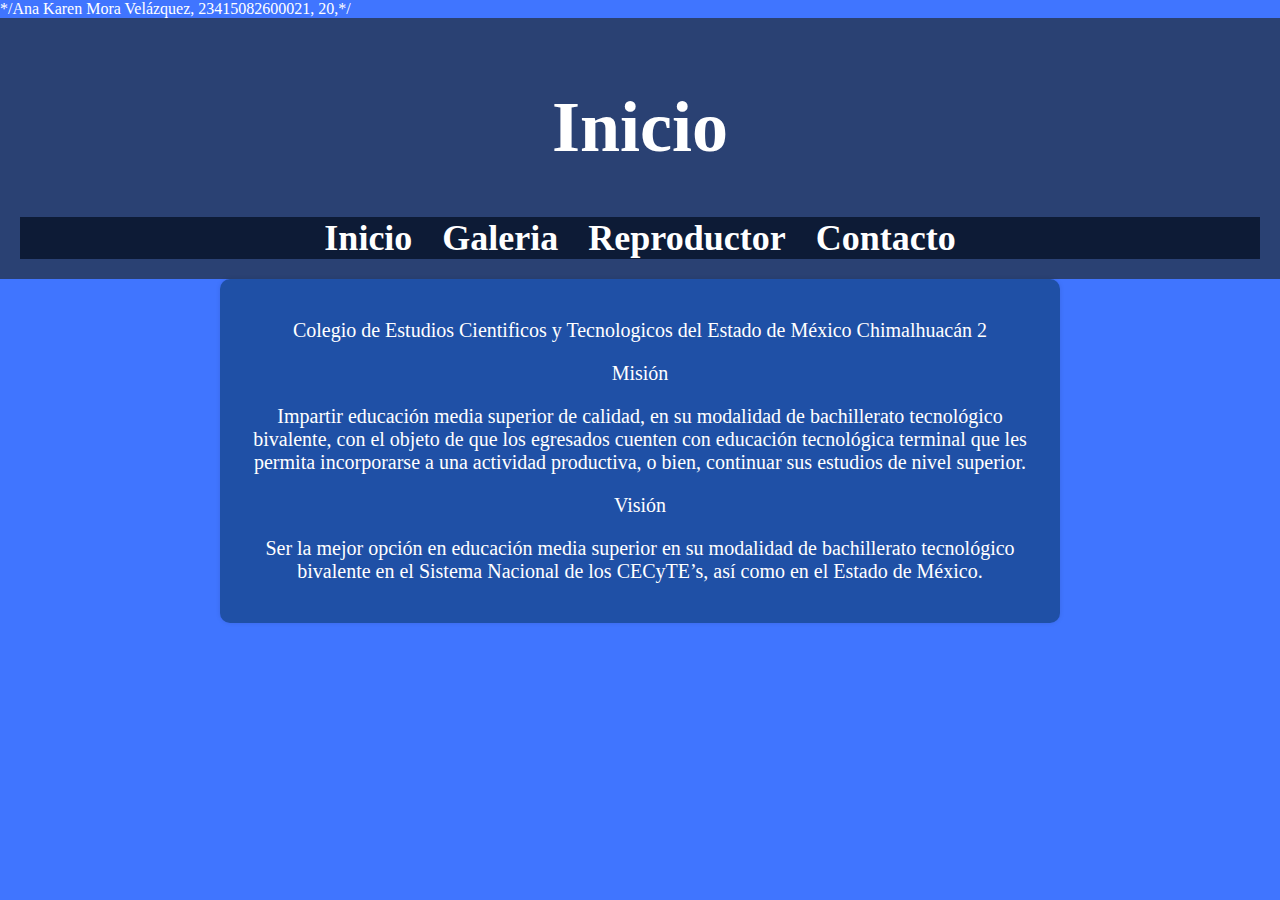
<file: index.html>
<!DOCTYPE html>
<html lang="es">
	*/Ana Karen Mora Velázquez, 23415082600021, 20,*/
<head>
	<meta charset="UTF-8">
	<meta name="viewport" content="width=device-width, initial-scale=1.0">
	<title>Inicio</title>
	<link rel="stylesheet" href="css/style.css">
</head>
<body>
	<header>
		<h1>Inicio</h1>
		 <nav>
      <ul>
        <li><a href="index.html">Inicio</a></li>
        <li><a href="index2.html">Galeria</a></li>
        <li><a href="index3.html">Reproductor</a></li>
        <li><a href="index4.html">Contacto</a></li>
      </ul>
    </nav>
    </header>

    <main>
    	<section>
    		<p>Colegio de Estudios Cientificos y Tecnologicos del Estado de México Chimalhuacán 2</p>
    		<p>Misión</p>
    		<p>Impartir educación media superior de calidad, en su modalidad de bachillerato tecnológico bivalente, con el objeto de que los egresados cuenten con educación tecnológica terminal que les permita incorporarse a una actividad productiva, o bien, continuar sus estudios de nivel superior.</p>
    		<p>Visión</p>
    		<p>Ser la mejor opción en educación media superior en su modalidad de bachillerato tecnológico bivalente en el Sistema Nacional de los CECyTE’s, así como en el Estado de México.</p>

    	</section>
    </main>
  </section>
</main>
</body>

</html>
</file>
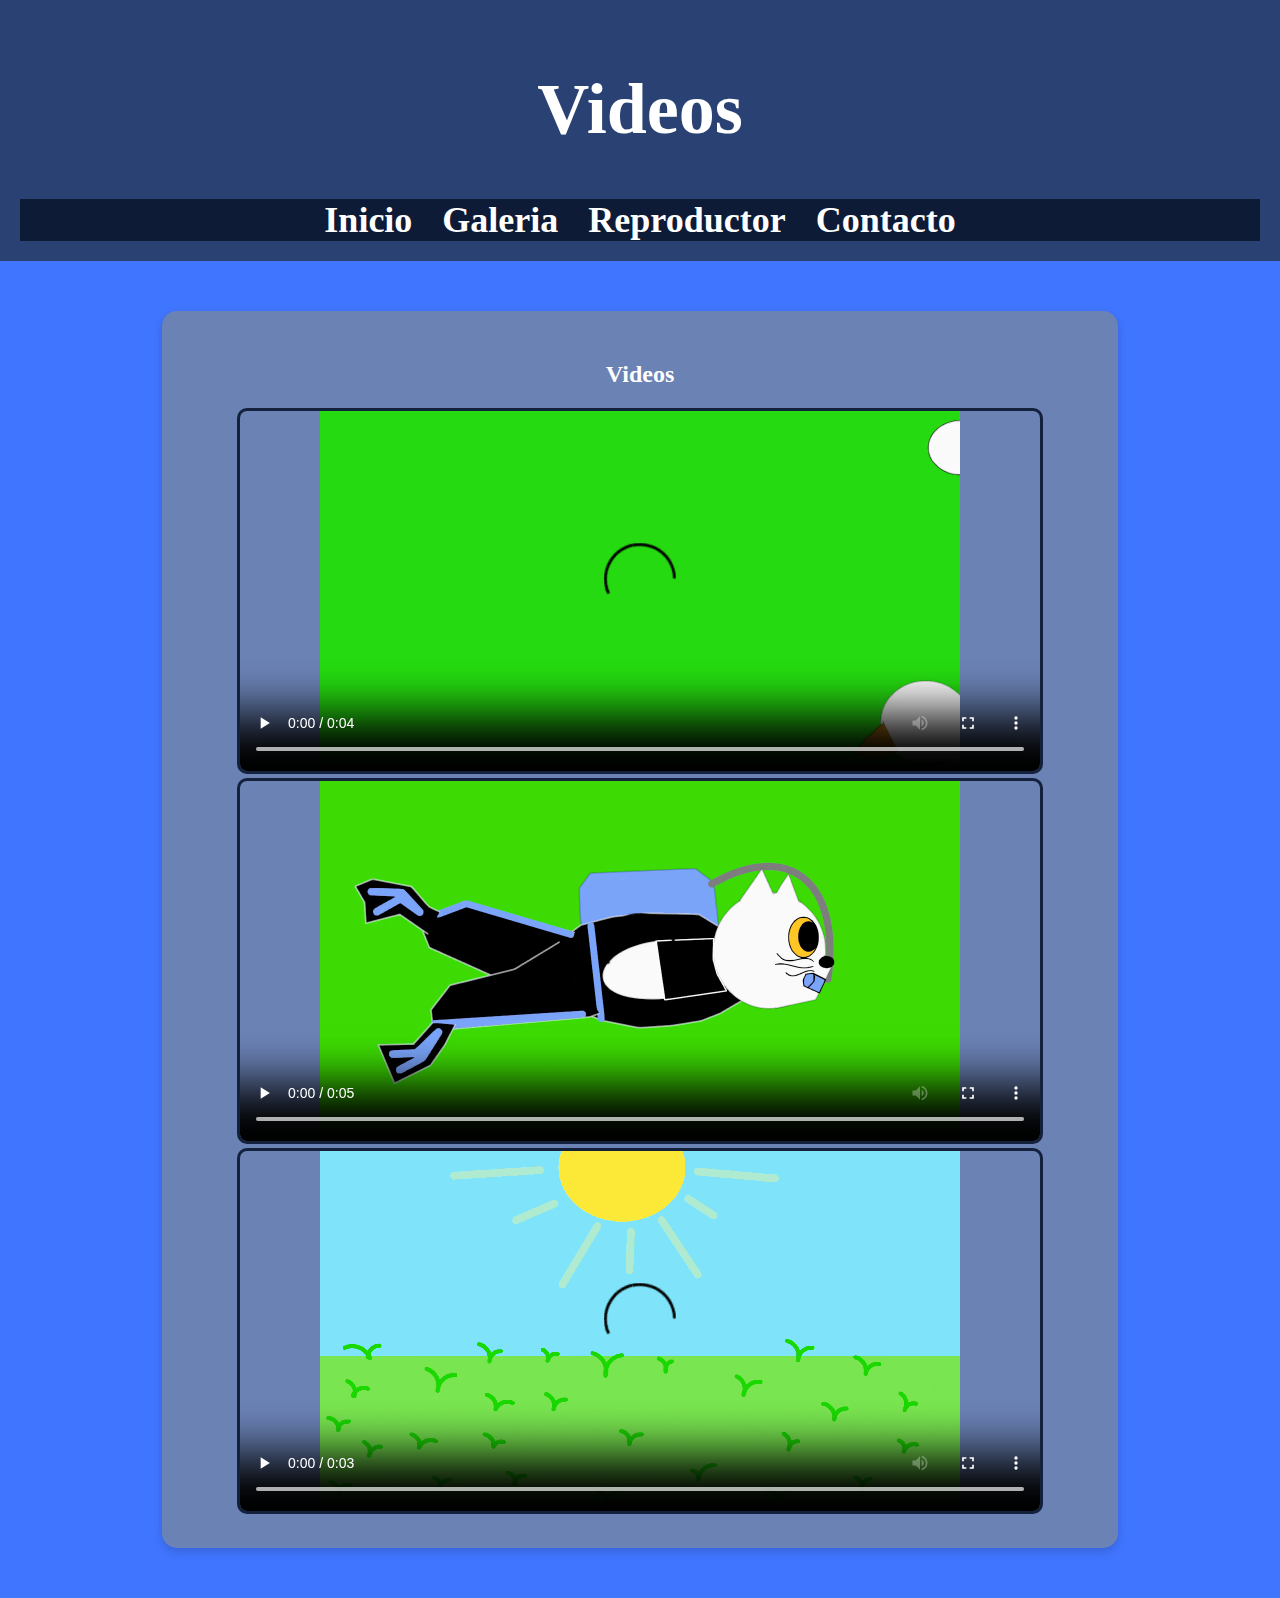
<file: index3.html>
<!DOCTYPE html>
<html lang="es">
<head>
	<meta charset="UTF-8">
	<meta name="viewport" content="width=device-width, initial-scale=1.0">
	<title>Reproductor</title>
	<link rel="stylesheet" href="css/style3.css">
</head>
<body>
	<header>
		<h1>Videos</h1>
		<nav>
			<ul>
				<li><a href="index.html">Inicio</a></li>
				<li><a href="index2.html">Galeria</a></li>
				<li><a href="index3.html">Reproductor</a></li>
				<li><a href="index4.html">Contacto</a></li>
			</ul>
		</nav>

	</header>
	  <section class="contenedor-video">
    <h2>Videos</h2>
    <video controls width="640" height="360">
      <source src="video/escena1.mkv" type="video/mp4">
      Tu navegador no soporta el elemento de video.
  </video>
  <video controls width="640" height="360">
      <source src="video/escena7y8.mp4" type="video/mp4">
      	tu navegador no soporta el elemento de video.
      </video>
      <video controls width="640" height="360">
      	<source src="video/Florecita.mp4" type="video/mp4">
      		tu navegador no soporta el elemento de video.
      	</video>
    </video>
      </section>
</body>
</html>
</file>
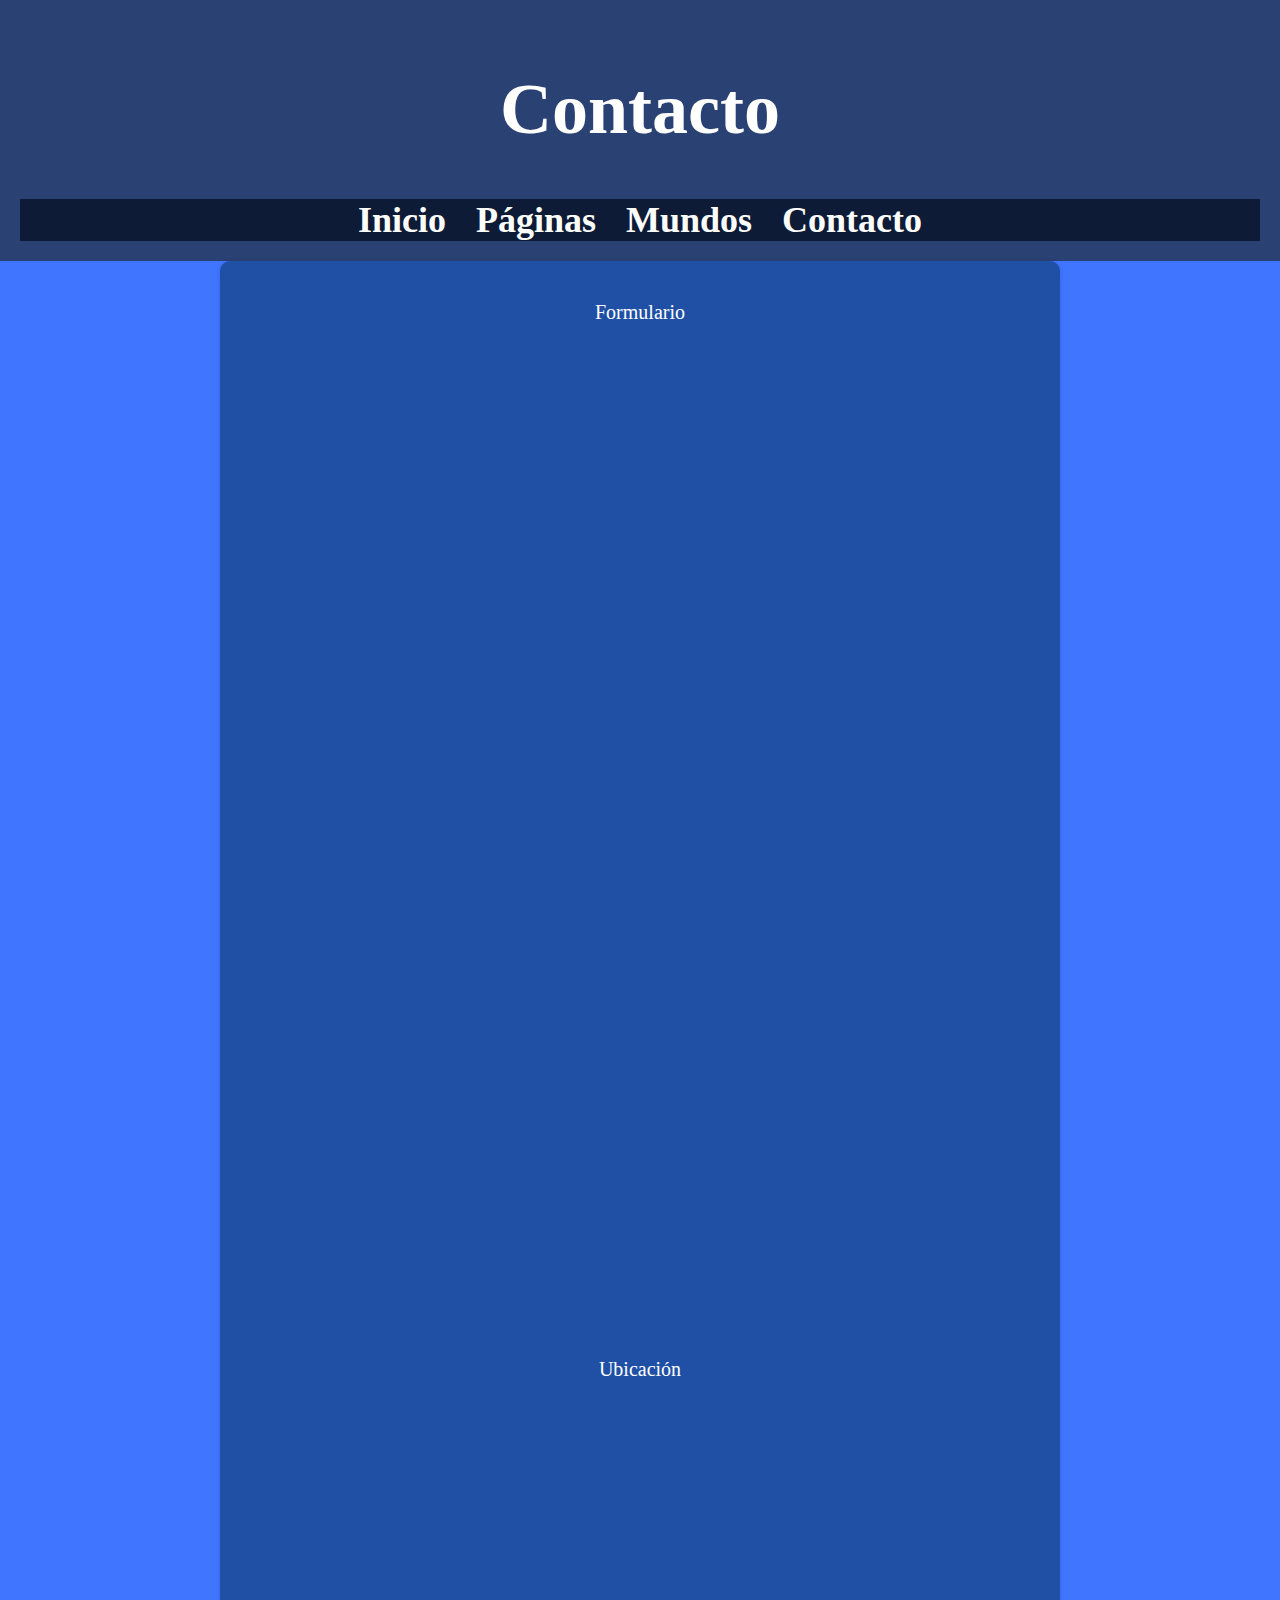
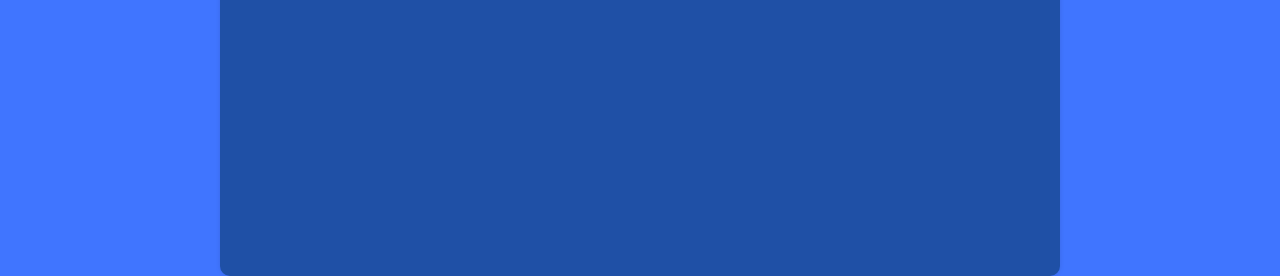
<file: index4.html>
<!DOCTYPE html>
<html lang="es">
<head>
	<meta charset="UTF-8">
	<meta name="viewport" content="width=device-width, initial-scale=1.0">
	<title>Contacto</title>
	<link rel="stylesheet" href="css/style4.css">
</head>
<body>
	<header>
		<h1>Contacto</h1>
		 <nav>
      <ul>
        <li><a href="index.html">Inicio</a></li>
        <li><a href="index2.html">Páginas</a></li>
        <li><a href="index3.html">Mundos</a></li>
        <li><a href="index4.html">Contacto</a></li>
      </ul>
    </nav>
    </header>
    <main>
        <p>Formulario</p>
        <iframe src="https://docs.google.com/forms/d/e/1FAIpQLSfJxsWWtBt4E78XYuQe80onC5gBkvTwcq2YiPECsvrPEtAXSg/viewform?embedded=true" width="640" height="989" frameborder="0" marginheight="0" marginwidth="0">Cargando…</iframe>

<p>Ubicación</p>

<iframe src="https://www.google.com/maps/embed?pb=!1m18!1m12!1m3!1d1881.1536797405774!2d-98.973841592729!3d19.442310725433416!2m3!1f0!2f0!3f0!3m2!1i1024!2i768!4f13.1!3m3!1m2!1s0x85d1e4819c1d7ce5%3A0x19bd56ab9c18548d!2sCECYTEM%20CHIMALHUAC%C3%81N%20II!5e0!3m2!1ses-419!2smx!4v1762490628094!5m2!1ses-419!2smx" width="600" height="450" style="border:0;" allowfullscreen="" loading="lazy" referrerpolicy="no-referrer-when-downgrade"></iframe>

</main>
</body>
</html>
</file>
<file: css/style.css>
body {
  font-family: Script MT Bolds;
  color: white;
  margin: 0;
  padding: 0;
  background-color: #4075FF;
}

header {
  font-family: Script MT Bold;
  font-size: 36px;
  background-color: #2A4173;
  color: white;
  padding: 20px;
  text-align: center;
}

nav ul {
  list-style: none;
  padding: 0;
  display: flex;
  justify-content: center;
  background-color: #0D1B36;
  margin: 0;
}

nav li {
  margin: 0 15px;
}

nav a {
  color: white;
  text-decoration: none;
  font-weight: bold;
}

nav a.active, nav a:hover {
  text-decoration: underline;
}

main {
  text-align: center;
  font-size: 20px;
  padding: 20px;
  max-width: 800px;
  margin: auto;
  background: #1F50A6;
  border-radius: 10px;
  box-shadow: 0 0 5px rgba(0,0,0,0.1);
}

form {
  display: flex;
  flex-direction: column;
}

input, textarea, button {
  margin-top: 10px;
  padding: 10px;
  font-size: 1em;
}

button {
  background-color: #004080;
  color: white;
  border: none;
  cursor: pointer;
}

button:hover {
  background-color: #003366;
}
</file>
<file: css/style3.css>
body {
  font-family: Script MT Bolds;
  color: white;
  margin: 0;
  padding: 0;
  background-color: #4075FF;
}

header {
  font-family: Script MT Bold;
  font-size: 36px;
  background-color: #2A4173;
  color: white;
  padding: 20px;
  text-align: center;
}

nav ul {
  list-style: none;
  padding: 0;
  display: flex;
  justify-content: center;
  background-color: #0D1B36;
  margin: 0;
}

nav li {
  margin: 0 15px;
}

nav a {
  color: white;
  text-decoration: none;
  font-weight: bold;
}

nav a.active, nav a:hover {
  text-decoration: underline;
}

main {
  text-align: center;
  font-size: 20px;
  padding: 20px;
  max-width: 800px;
  margin: auto;
  background: #1F50A6;
  border-radius: 10px;
  box-shadow: 0 0 5px rgba(0,0,0,0.1);
}

form {
  display: flex;
  flex-direction: column;
}

input, textarea, button {
  margin-top: 10px;
  padding: 10px;
  font-size: 1em;
}

button {
  background-color: #004080;
  color: white;
  border: none;
  cursor: pointer;
}

button:hover {
  background-color: #003366;
}

.contenedor-video {
  text-align: center;
  background-color: #6B82B5;
  margin: 50px auto;
  padding: 30px;
  border-radius: 15px;
  width: 70%;
  box-shadow: 0 4px 10px rgba(0,0,0,0.15);
}

video {
  border-radius: 10px;
  border: 3px solid #14213d;
  width: 90%;
  max-width: 800px;
}
</file>
<file: css/style4.css>
body {
  font-family: Script MT Bolds;
  color: white;
  margin: 0;
  padding: 0;
  background-color: #4075FF;
}

header {
  font-family: Script MT Bold;
  font-size: 36px;
  background-color: #2A4173;
  color: white;
  padding: 20px;
  text-align: center;
}

nav ul {
  list-style: none;
  padding: 0;
  display: flex;
  justify-content: center;
  background-color: #0D1B36;
  margin: 0;
}

nav li {
  margin: 0 15px;
}

nav a {
  color: white;
  text-decoration: none;
  font-weight: bold;
}

nav a.active, nav a:hover {
  text-decoration: underline;
}

main {
  text-align: center;
  font-size: 20px;
  padding: 20px;
  max-width: 800px;
  margin: auto;
  background: #1F50A6;
  border-radius: 10px;
  box-shadow: 0 0 5px rgba(0,0,0,0.1);
}

form {
  display: flex;
  flex-direction: column;
}

input, textarea, button {
  margin-top: 10px;
  padding: 10px;
  font-size: 1em;
}

button {
  background-color: #004080;
  color: white;
  border: none;
  cursor: pointer;
}

button:hover {
  background-color: #003366;
}
</file>
